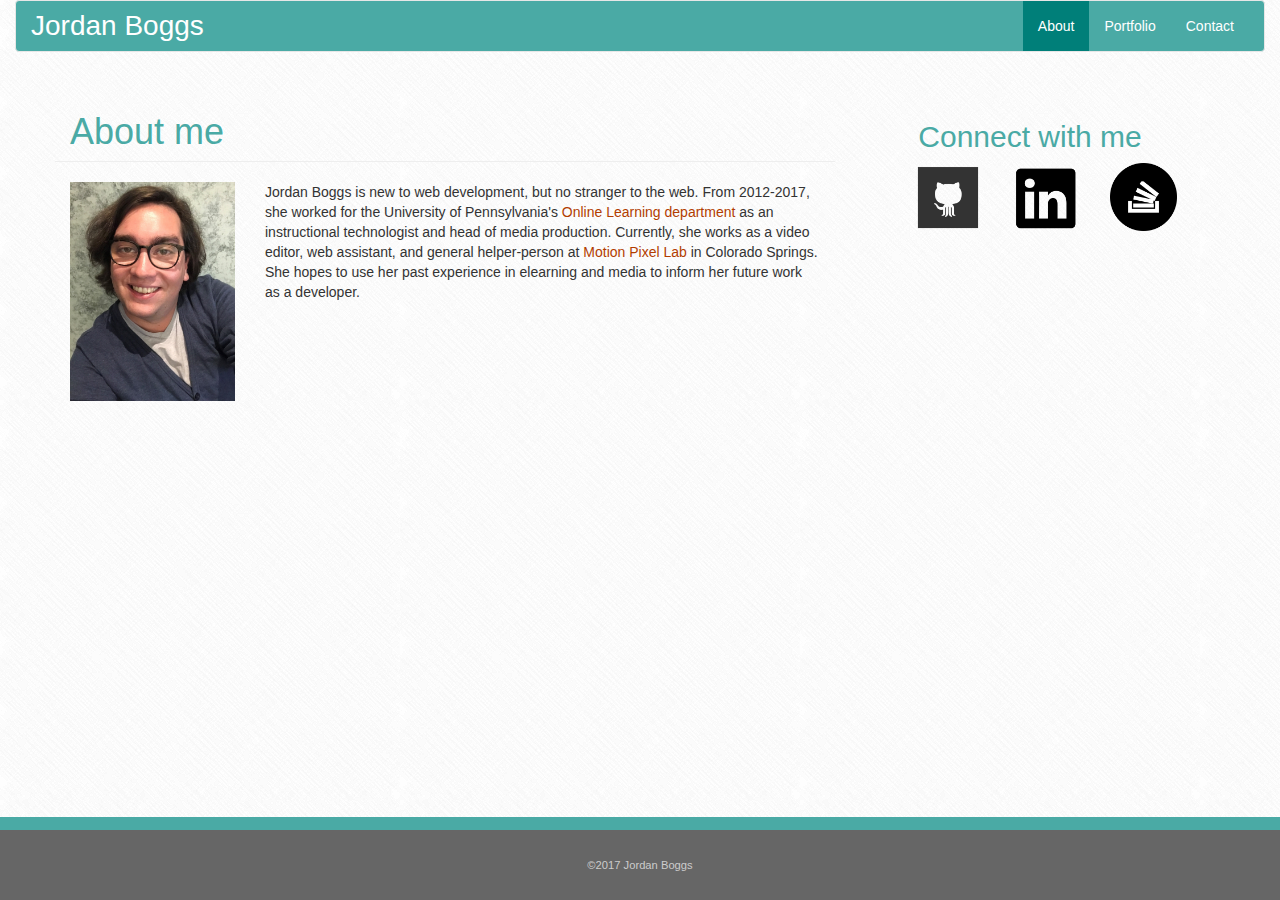
<file: index.html>
<!DOCTYPE html>
<html lang="en-us">
<head>
  <meta charset="utf-8"/>
  <meta name="viewport" content="width=device-width, initial-scale=1">
  <title>Jordan Boggs</title>
  <link rel="stylesheet" href="https://maxcdn.bootstrapcdn.com/bootstrap/3.3.7/css/bootstrap.min.css">
  <script src="https://ajax.googleapis.com/ajax/libs/jquery/3.2.1/jquery.min.js"></script>
  <script src="https://maxcdn.bootstrapcdn.com/bootstrap/3.3.7/js/bootstrap.min.js"></script>
  <link rel="stylesheet" type="text/css" href="./assets/css/style.css">
</head>
<body>
<div class="container-fluid">
  <nav class="navbar navbar-default">
    <div class="container-fluid">
      <div class="navbar-header">
        <button type="button" class="navbar-toggle" data-toggle="collapse" data-target="#myNavbar">
          <span class="icon-bar"></span>
          <span class="icon-bar"></span>
          <span class="icon-bar"></span> 
        </button>
        <span class="navbar-brand" id="logo">Jordan Boggs</span>
      </div>
      <div class="collapse navbar-collapse" id="myNavbar">
        <ul class="nav navbar-nav navbar-right">
          <li class="active"><a href="./index.html">About</a></li>
          <li><a href="./portfolio.html">Portfolio</a></li> 
          <li><a href="./contact.html">Contact</a></li> 
        </ul>
      </div>
    </div>
  </nav>
</div>
<div class="container">
    <div class="row">
      <section id="main" class="col-xs-12 col-sm-12 col-md-8 col-lg-8">
        <div class="row">
          <h1 class="col-md-12 page-header">About me</h1>
        </div>
        <div class="row">
          <img id="bio-pic" class="img-responsive center-block col-xs-12 col-sm-3 col-md-3 col-lg-3" src="./assets/images/IMG0841.JPG" alt="Jordan Boggs"/>
          <div
          <p id="main-text" class="col-xs-12 col-xs-offset-1 col-sm-9 col-sm-offset-0 col-md-9 col-lg-9">Jordan Boggs is new to web development, but no stranger to the web. From 2012-2017, she worked for the University of Pennsylvania's <a href="https://www.sas.upenn.edu/onlinelearning/" target="_blank">Online Learning department</a> as an instructional technologist and head of media production. Currently, she works as a video editor, web assistant, and general helper-person at <a href="http://www.motionpixel.com" target="_blank">Motion Pixel Lab</a> in Colorado Springs. She hopes to use her past experience in elearning and media to inform her future work as a developer.</p>
        </div>
      </section>
      <aside id="contact" class="col-xs-6 col-xs-offset-3 col-sm-4 col-sm-offset-4 col-md-4 col-md-offset-1 col-lg-4 col-lg-offset-1">
        <div class="row">
          <h2 id="contact-me" class="col-md-12 text-center">Connect with me</h2>
        </div>
        <div class="row">
            <a href="https://github.com/preaksneview" target="_blank"><img id="github-icon" class="img-responsive col-xs-4 col-sm-4 col-md-4 col-lg-3 col-lg-offset-2" src="assets/images/if_github_square_107105.png" alt="Github"></a>
            <a href="https://www.linkedin.com/in/jordan-boggs-b27b6019/" target="_blank"><img class="img-responsive col-xs-4 col-sm-4 col-md-4 col-lg-3" src="assets/images/if_11-linkedin_104493.png" alt="LinkedIn"></a>
            <a href="https://stackoverflow.com/users/8429568/jordan-boggs" target="_blank"><img class="img-responsive col-xs-4 col-sm-4 col-md-4 col-lg-3" src="assets/images/if_stackoverflow_287650.png" alt="StackOverflow"></a>
        </div>
      </aside>
    </div>
  </div>
  <div class="container-fluid">
    <div class="footer row">
      <footer class="col-md-12">&copy;2017 Jordan Boggs</footer>
    </div>
  </div>
</div>
</body>
</html>
</file>
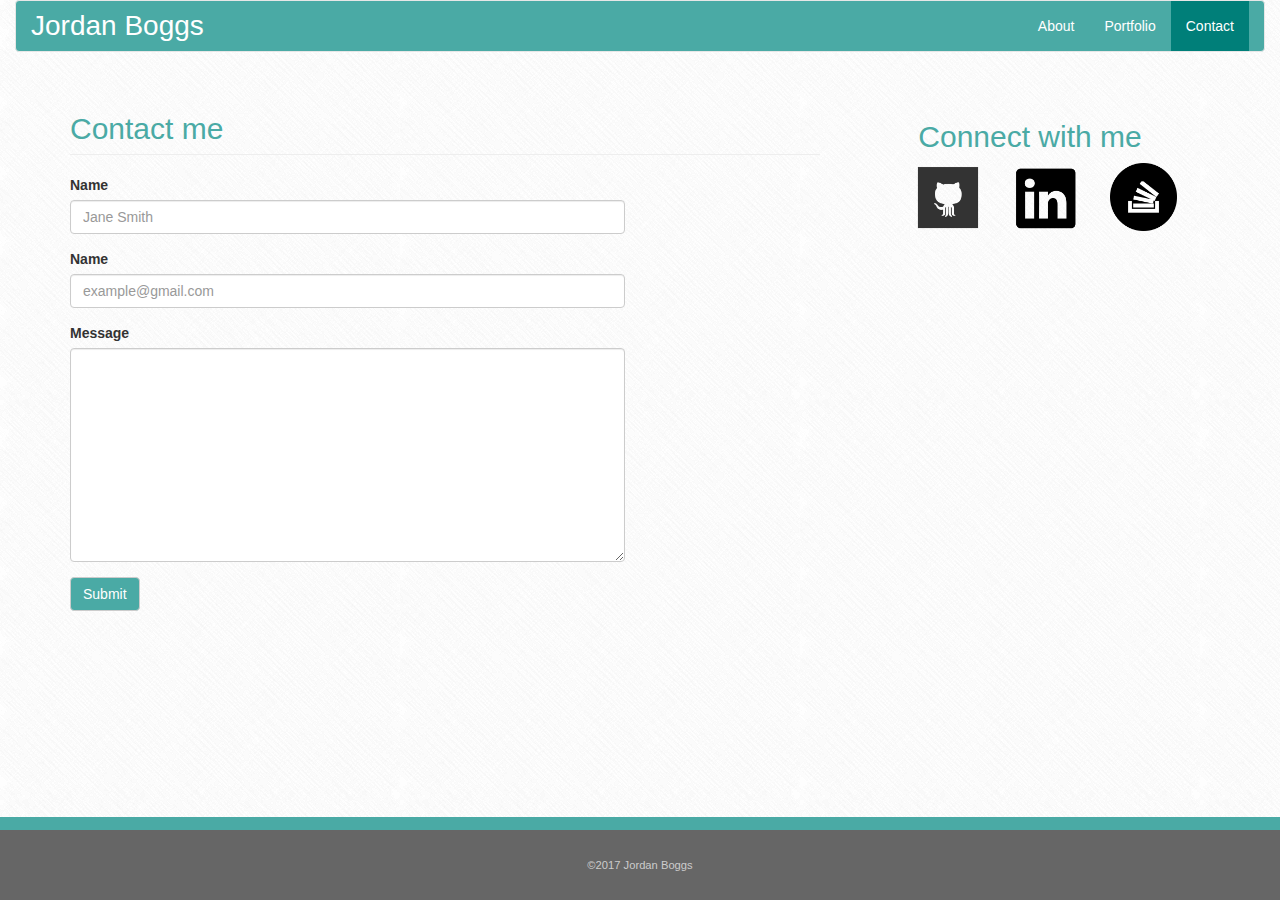
<file: contact.html>
<!DOCTYPE html>
<html lang="en-us">
<head>
  <meta charset="utf-8"/>
  <meta name="viewport" content="width=device-width, initial-scale=1">
  <title>Jordan Boggs</title>
  <link rel="stylesheet" href="https://maxcdn.bootstrapcdn.com/bootstrap/3.3.7/css/bootstrap.min.css">
  <script src="https://ajax.googleapis.com/ajax/libs/jquery/3.2.1/jquery.min.js"></script>
  <script src="https://maxcdn.bootstrapcdn.com/bootstrap/3.3.7/js/bootstrap.min.js"></script>
  <link rel="stylesheet" type="text/css" href="./assets/css/style.css">
</head>
<body>
<div class="container-fluid">
  <nav class="navbar navbar-default">
    <div class="container-fluid">
      <div class="navbar-header">
        <button type="button" class="navbar-toggle" data-toggle="collapse" data-target="#myNavbar">
          <span class="icon-bar"></span>
          <span class="icon-bar"></span>
          <span class="icon-bar"></span> 
        </button>
        <span class="navbar-brand" id="logo">Jordan Boggs</span>
      </div>
      <div class="collapse navbar-collapse" id="myNavbar">
        <ul class="nav navbar-nav navbar-right">
          <li><a href="./index.html">About</a></li>
          <li><a href="./portfolio.html">Portfolio</a></li> 
          <li class="active"><a href="./contact.html">Contact</a></li> 
        </ul>
      </div>
    </div>
  </nav>
</div>
<div class="container">
    <div class="row">
      <section id="main" class="col-xs-12 col-sm-12 col-md-8 col-lg-8">
        <div class="row">
          <div class="col-xs-12">
            <h2 class="page-header">Contact me</h2>
          </div>
        </div>
        <div class="row">
          <form class="col-xs-12 col-sm-12 col-md-10 col-lg-9">
            <div class="form-group">
              <label for="contactName">Name</label>
              <input type="text" class="form-control" id="fullname" placeholder="Jane Smith">
            </div>
            <div class="form-group">
              <label for="contactEmail">Name</label>
              <input type="email" class="form-control" id="email" placeholder="example@gmail.com">
            </div>
            <div class="form-group">
              <label for="contactMessage">Message</label>
              <textarea class="form-control" rows="10"></textarea>
            </div>
            <div class="form-group">
              <button id="form-submit" class="btn btn-default" type="submit">Submit</button>
            </div>
          </form>
        </div>
      </section>
      <aside id="contact" class="col-xs-6 col-xs-offset-3 col-sm-4 col-sm-offset-4 col-md-4 col-md-offset-1 col-lg-4 col-lg-offset-1">
        <div class="row">
          <h2 id="contact-me" class="col-md-12 text-center">Connect with me</h2>
        </div>
        <div class="row">
            <a href="https://github.com/preaksneview" target="_blank"><img id="github-icon" class="img-responsive col-xs-4 col-sm-4 col-md-4 col-lg-3 col-lg-offset-2" src="assets/images/if_github_square_107105.png" alt="Github"></a>
            <a href="https://www.linkedin.com/in/jordan-boggs-b27b6019/" target="_blank"><img class="img-responsive col-xs-4 col-sm-4 col-md-4 col-lg-3" src="assets/images/if_11-linkedin_104493.png" alt="LinkedIn"></a>
            <a href="https://stackoverflow.com/users/8429568/jordan-boggs" target="_blank"><img class="img-responsive col-xs-4 col-sm-4 col-md-4 col-lg-3" src="assets/images/if_stackoverflow_287650.png" alt="StackOverflow"></a>
        </div>
      </aside>
    </div>
  </div>
  <div class="container-fluid">
    <div class="footer row">
      <footer class="col-md-12">&copy;2017 Jordan Boggs</footer>
    </div>
  </div>
</div>
</body>
</html>
</file>
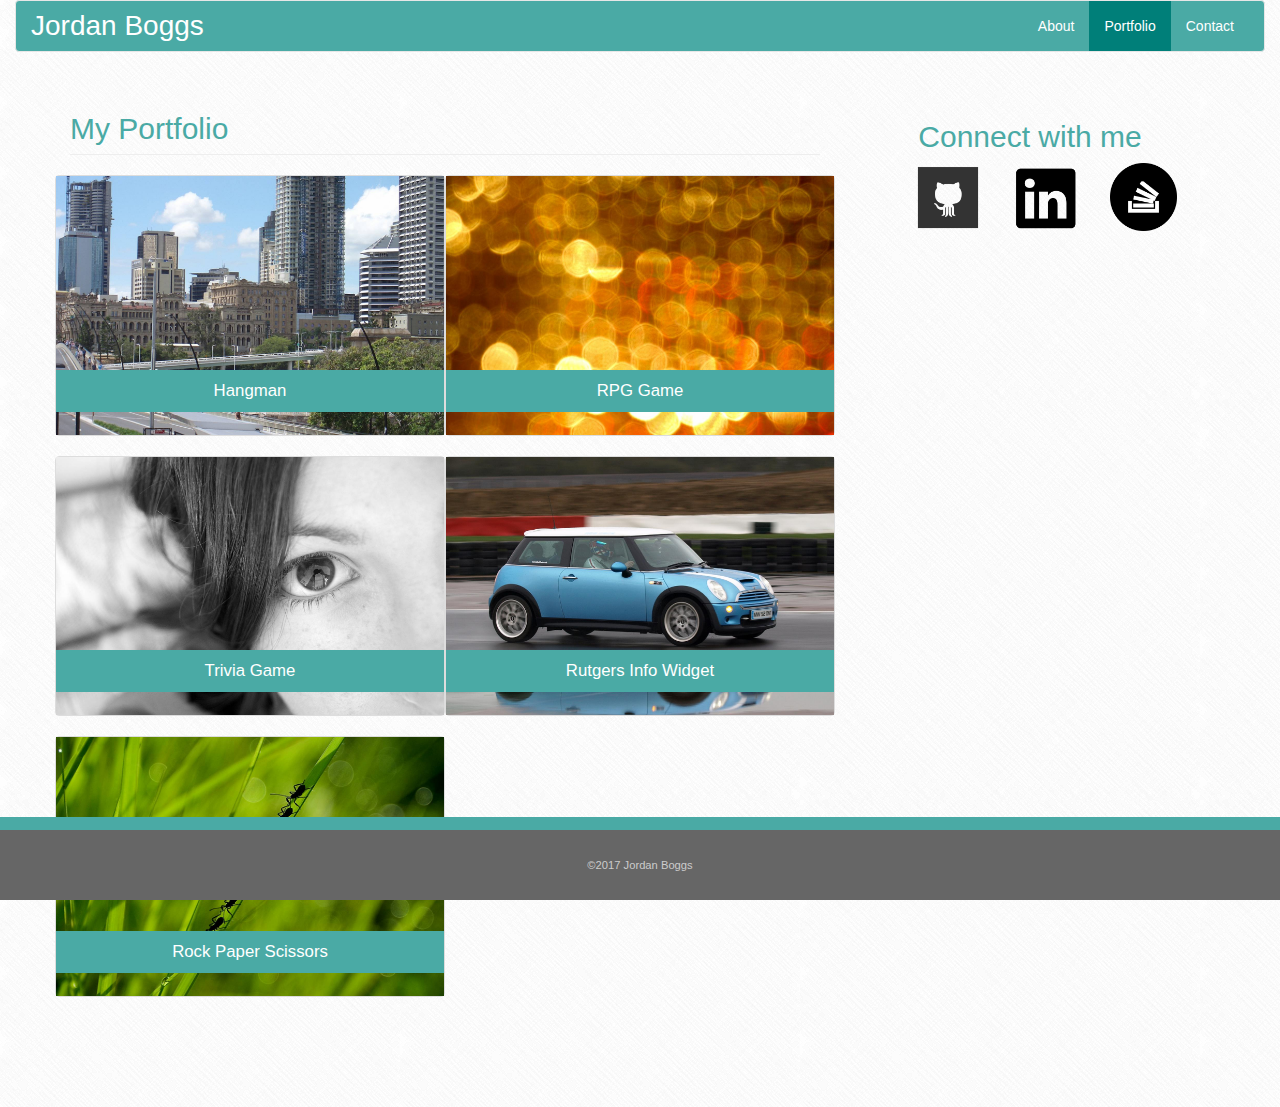
<file: portfolio.html>
<!DOCTYPE html>
<html lang="en-us">
<head>
  <meta charset="utf-8"/>
  <meta name="viewport" content="width=device-width, initial-scale=1">
  <title>Jordan Boggs</title>
  <link rel="stylesheet" href="https://maxcdn.bootstrapcdn.com/bootstrap/3.3.7/css/bootstrap.min.css">
  <script src="https://ajax.googleapis.com/ajax/libs/jquery/3.2.1/jquery.min.js"></script>
  <script src="https://maxcdn.bootstrapcdn.com/bootstrap/3.3.7/js/bootstrap.min.js"></script>
  <link rel="stylesheet" type="text/css" href="./assets/css/style.css">
</head>
<body>
<div class="container-fluid">
  <nav class="navbar navbar-default">
    <div class="container-fluid">
      <div class="navbar-header">
        <button type="button" class="navbar-toggle" data-toggle="collapse" data-target="#myNavbar">
          <span class="icon-bar"></span>
          <span class="icon-bar"></span>
          <span class="icon-bar"></span> 
        </button>
        <span class="navbar-brand" id="logo">Jordan Boggs</span>
      </div>
      <div class="collapse navbar-collapse" id="myNavbar">
        <ul class="nav navbar-nav navbar-right">
          <li><a href="./index.html">About</a></li>
          <li class="active"><a href="./portfolio.html">Portfolio</a></li> 
          <li><a href="./contact.html">Contact</a></li> 
        </ul>
      </div>
    </div>
  </nav>
</div>
<div class="container">
    <div class="row">
      <section id="main" class="col-xs-12 col-sm-12 col-md-8 col-lg-8">
        <div class="row">
          <div class="col-xs-12">
            <h2 class="page-header">My Portfolio</h2>
          </div>
        </div>
        <div class="row">
          <div class="thumbnail text-center col-xs-12 col-sm-12 col-md-6 col-lg-6">
            <a href="#"><img class="img-responsive" src="./assets/images/hangman.jpg" alt="Hangman"></a>
            <p class="caption">
             Hangman
            </p>
          </div>
          <div class="thumbnail text-center col-xs-12 col-sm-12 col-md-6 col-lg-6">
            <a href="#"><img class="img-responsive" src="./assets/images/rpg_game.jpg" alt="RPG Game"></a>
            <p class="caption">
              RPG Game
            </p>
          </div>
        </div>
        <div class="row">
          <div class="thumbnail text-center col-xs-12 col-sm-12 col-md-6 col-lg-6">
            <a href="#"><img class="img-responsive" src="./assets/images/trivia_game.jpg" alt="Trivia Game"></a>
            <p class="caption">
              Trivia Game
            </p>
          </div>
          <div class="thumbnail text-center col-xs-12 col-sm-12 col-md-6 col-lg-6">
            <a href="#"><img class="img-responsive" src="./assets/images/rutgers_info_widget.jpg" alt="Rutgers Info Widget"></a>
            <p class="caption">
                  Rutgers Info Widget
            </p>
          </div>
        </div>
        <div class="row bottom-row">
          <div class="thumbnail text-center col-xs-12 col-sm-12 col-md-6 col-lg-6">
            <a href="#"><img class="img-responsive" src="./assets/images/rock_paper_scissors.jpg" alt="Rock Paper Scissors"></a>
            <p class="caption">
              Rock Paper Scissors
            </p>
          </div>
        </div>
      </section>
      <aside id="contact" class="col-xs-6 col-xs-offset-3 col-sm-4 col-sm-offset-4 col-md-4 col-md-offset-1 col-lg-4 col-lg-offset-1">
        <div class="row">
          <h2 id="contact-me" class="col-md-12 text-center">Connect with me</h2>
        </div>
        <div class="row">
            <a href="https://github.com/preaksneview" target="_blank"><img id="github-icon" class="img-responsive col-xs-4 col-sm-4 col-md-4 col-lg-3 col-lg-offset-2" src="assets/images/if_github_square_107105.png" alt="Github"></a>
            <a href="https://www.linkedin.com/in/jordan-boggs-b27b6019/" target="_blank"><img class="img-responsive col-xs-4 col-sm-4 col-md-4 col-lg-3" src="assets/images/if_11-linkedin_104493.png" alt="LinkedIn"></a>
            <a href="https://stackoverflow.com/users/8429568/jordan-boggs" target="_blank"><img class="img-responsive col-xs-4 col-sm-4 col-md-4 col-lg-3" src="assets/images/if_stackoverflow_287650.png" alt="StackOverflow"></a>
        </div>
      </aside>
  </div>
</div>
<div class="container-fluid">
  <div class="footer row">
    <footer class="col-md-12">&copy;2017 Jordan Boggs</footer>
  </div>
</div>
</body>
</html>
</file>
<file: assets/css/style.css>
/* navbar */
.navbar-default {
  background-color: #4aaaa5;
  border-color: #E7E7E7;
}
/* Title */
.navbar-default .navbar-brand {
  color: #fff;
}
.navbar-default .navbar-brand:hover,
.navbar-default .navbar-brand:focus {
  color: #5E5E5E;
}
/* Link */
.navbar-default .navbar-nav > li > a {
  color: #fff;
}
.navbar-default .navbar-nav > li > a:hover,
.navbar-default .navbar-nav > li > a:focus {
  color: #333;
}
.navbar-default .navbar-nav > .active > a,
.navbar-default .navbar-nav > .active > a:hover,
.navbar-default .navbar-nav > .active > a:focus {
  color: #fff;
  background-color: #007f79;
}
.navbar-default .navbar-nav > .open > a,
.navbar-default .navbar-nav > .open > a:hover,
.navbar-default .navbar-nav > .open > a:focus {
  color: #555;
  background-color: #D5D5D5;
}

/* Mobile version */

.navbar-default .navbar-toggle .icon-bar {
  background-color: #CCC;
}

#logo {
  font-size: 2em;
}

body a {
  color: #b23d00;
}

body h1, h2, h3, h4, h5, h6 {
  color: #4aaaa5;
}

/* Style fixes */
body {
  background: url("../images/crossword.png");
}

@media only screen and (max-width: 768px) {
  .col-xs-offset-1 {
    margin-top: 1em;
    margin-left: 0;
  }
  #main-text {
    font-size: 1.2em;
  }
  #contact {
    margin-bottom: 15vh;
  }
}

@media only screen and (min-width: 768px) and (max-width: 992px) {
  .col-md-offset-1 {
    margin-top: 5vh;
  }
  #contact {
    margin-bottom: 10vh;
  }
  #contact-me {
    font-size: 2em;
  }
}

@media only screen and (min-width: 992px) {
 #contact {
    margin-top: 2em;
    margin-left: 0;
  }
  .bottom-row {
    margin-bottom: 10vh;
  }
}

.footer {
  background-color: #666;
  position: fixed;
  bottom: 0;
  text-align: center;
  width: 100%;
  padding: 3vh 0 3vh 0;
  font-size: .8em;
  color: #ccc;
  border-top: 1.5vh solid #4aaaa5;
}

#form-submit {
  background-color: #4aaaa5;
  color: #fff;
}

.thumbnail {
  position: relative;
  padding: 0;
}

.caption {
  position: absolute;
  bottom: 5%;
  padding: 10px 0px;
  background-color: #4aaaa5;
  font-size: 1.2em;
  color: #fff !important;
  width: 100%;
}

.thumbnail:hover .caption {
  background-color: #b23d00;
}
</file>
